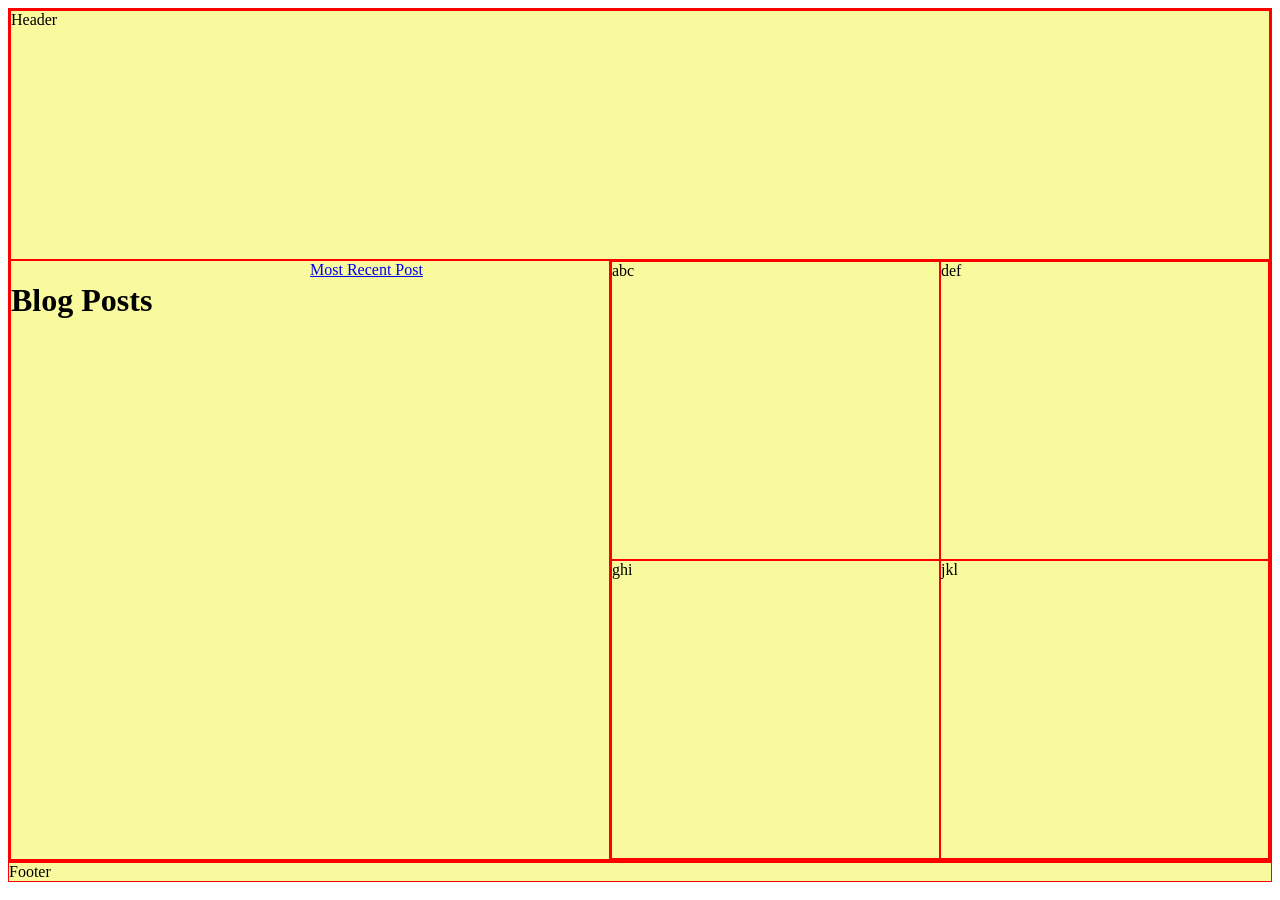
<file: module_01/index.html>
<!DOCTYPE html>
<html lang="en">
  <head>
    <meta charset="utf-8" />
    <title>module 01</title>
    <meta
      content="width=device-width, initial-scale=1, maximum-scale=1"
      name="viewport"
    />
    <link rel="stylesheet" href="css/style.css">
  </head>

  <body>
  <div class = "container">
    <div class="header box">Header</div>
    <div class="sidebar box"><h1>Blog Posts</h1><a href="post.html">Most Recent Post</a></div>
    <div class="content box">
<!-- nest grid here -->
		<div id="nestedGrid>
			<div id="one" class="box"> abc </div>
			<div id="two" class="box"> def </div>
			<div id="three" class="box"> ghi </div>
			<div id="four" class="box"> jkl </div>
		</div>
    </div>
    <div class="footer box">Footer</div>
  </div>
  </body>
</html>
</file>
<file: module_01/css/style.css>
.container{
  display:grid;
  grid-template-columns: 300px 300px 300px;
  grid-template-rows: 250px 600px;
  /* grid-template-columns: repeat(3, 1fr); */
  /* Initially each element has its own row for small screens */
  grid-template-areas: 
  "hd"
  "sd"
  "main"
  "ft";
  border: 2px solid cyan;
}
/* add css for nested grid here */
.nestedGrid{
  	display: grid;
  grid-template-columns: 50% 50%;
  grid-template-rows: 50% 50%;
    border: 1px solid blue;
    background: #F8FA9D;
}
.box{
  	display: grid;
  grid-template-columns: 50% 50%;
  grid-template-rows: 50% 50%;
    border: 1px solid red;
    background: #F8FA9D;
    }
  .header{
    /* row start/column start/ row end/ column end */
    grid-area:hd;
  }
  .footer{
    grid-area: ft;  
  }
  .sidebar{
    grid-area: sd;
  }
  .content{
    grid-area: main;
  }
/* If Screen Is Wide Enough */
@media(min-width:900px){
.container{
      display:grid;
      grid-template-columns: 300px 300px 300px;
      grid-template-rows: 250px 600px;
      grid-template-areas: 
      "hd hd hd hd hd hd hd hd"
      "sd sd main main main main main main"
      "ft ft ft ft ft ft ft ft";
      border: 2px solid red;
  }
}
</file>
